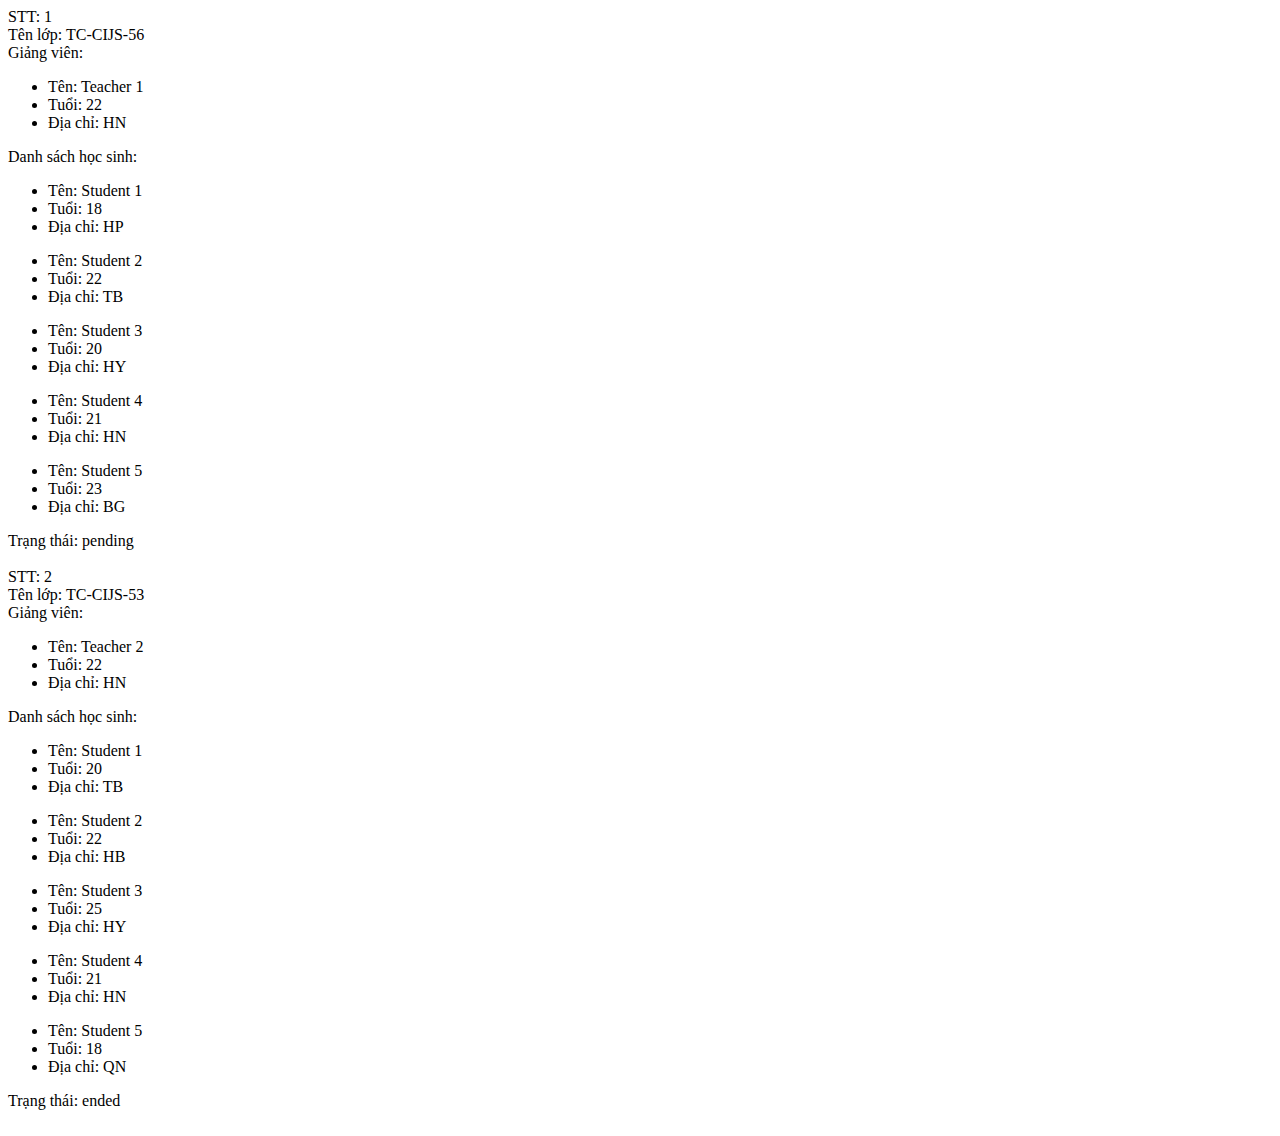
<file: Homework 5/index.html>
<!DOCTYPE html>
<html lang="en">
<head>
    <meta charset="UTF-8">
    <meta http-equiv="X-UA-Compatible" content="IE=edge">
    <meta name="viewport" content="width=device-width, initial-scale=1.0">
    <title>Document</title>
    <link rel="stylesheet" href="https://cdn.jsdelivr.net/npm/bootstrap@4.5.3/dist/css/bootstrap.min.css" integrity="sha384-TX8t27EcRE3e/ihU7zmQxVncDAy5uIKz4rEkgIXeMed4M0jlfIDPvg6uqKI2xXr2" crossorigin="anonymous">
</head>
<body>
    <div id="app">

    </div>
    <script src='./app.js' type="module"></script>
</body>
</html>
</file>
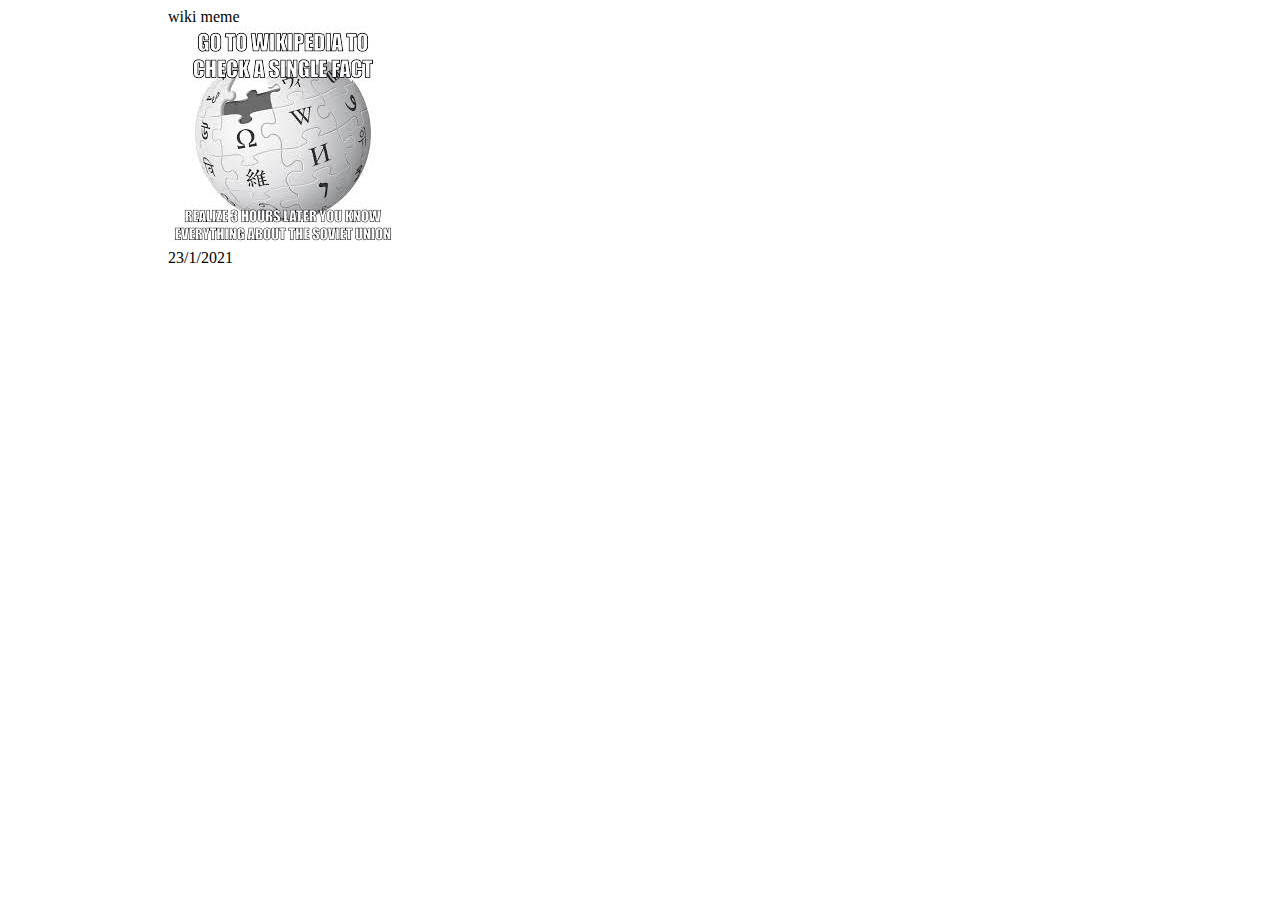
<file: Homework 2/Exercise 1/index.html>
<!DOCTYPE html>
<html lang="en">
<head>
    <meta charset="UTF-8">
    <meta name="viewport" content="width=device-width, initial-scale=1.0">
    <title>Document</title>
    <link rel="stylesheet" href="./style.css">
    <script src='./MemeCollection.js' type='module'></script>
</head>
<body>
    <div id="content-wrapper">
        <div id="meme-collection">
        </div>
    </div>
</body>
</html>
</file>
<file: Homework 2/Exercise 1/style.css>
#content-wrapper {
  padding-left: 10rem;
  padding-right: 10rem;
}

#meme-collection {
  display: flex;
  justify-content: stretch;
}
</file>
